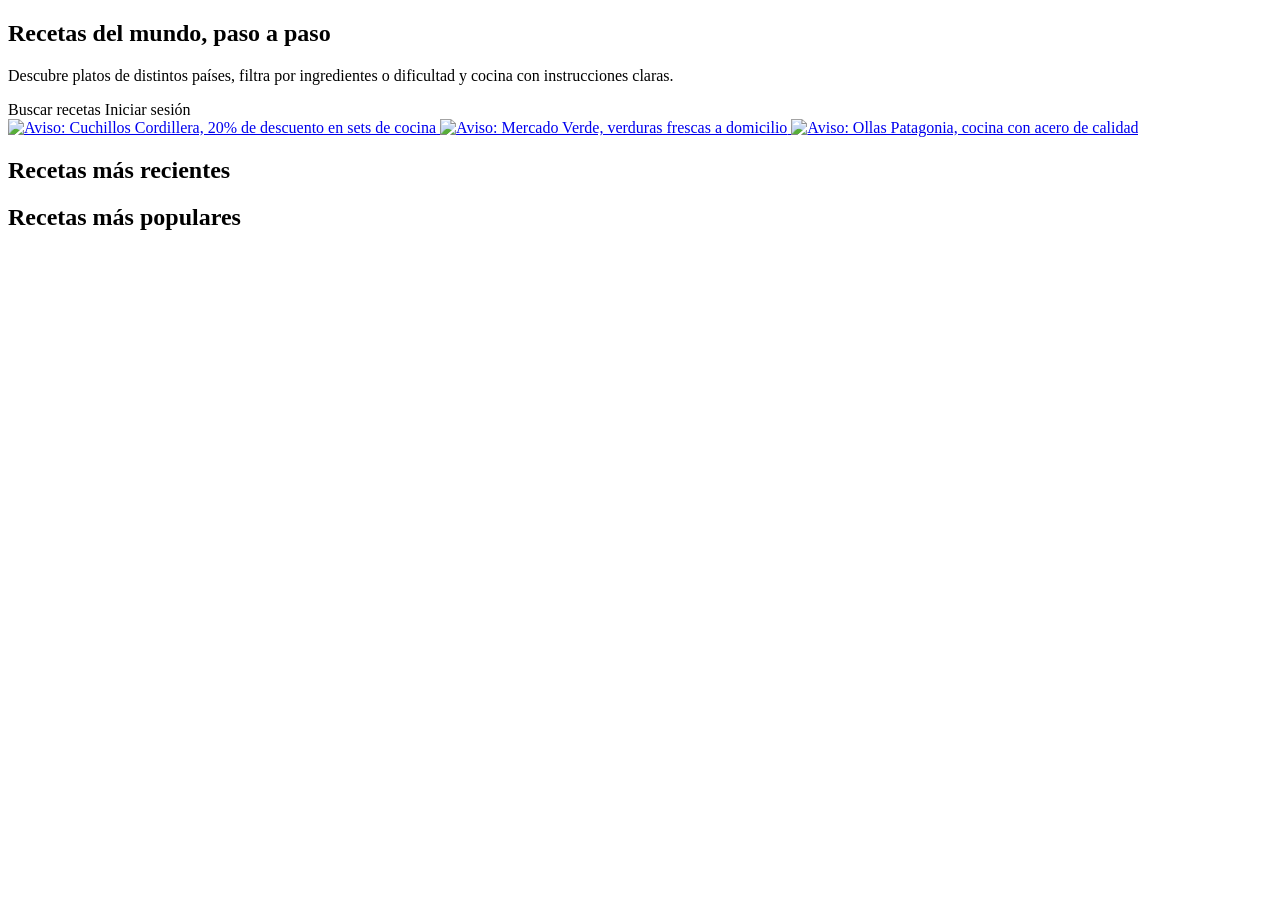
<file: frontend-recetas/src/main/resources/templates/index.html>
<!DOCTYPE html>
<html lang="es" xmlns:th="http://www.thymeleaf.org"
      xmlns:sec="http://www.thymeleaf.org/extras/spring-security">
<head th:replace="~{fragments/layout :: head('Inicio')}"></head>
<body>
<header th:replace="~{fragments/layout :: header}"></header>

<main>
    <!-- Portada -->
    <section class="hero">
        <div class="container hero-inner">
            <div>
                <h1>Recetas del mundo, paso a paso</h1>
                <p>Descubre platos de distintos países, filtra por ingredientes o dificultad y cocina con instrucciones claras.</p>
                <div class="hero-actions">
                    <a class="btn" th:href="@{/buscar}">Buscar recetas</a>
                    <a sec:authorize="isAnonymous()" class="btn btn-outline-light" th:href="@{/login}">Iniciar sesión</a>
                </div>
            </div>
        </div>
    </section>

    <!-- Banners de avisos comerciales -->
    <section class="container banners" aria-label="Avisos comerciales">
        <a class="banner" href="#" th:href="@{/}">
            <img th:src="@{/img/banner-cuchillos.svg}" alt="Aviso: Cuchillos Cordillera, 20% de descuento en sets de cocina">
        </a>
        <a class="banner" href="#" th:href="@{/}">
            <img th:src="@{/img/banner-mercado.svg}" alt="Aviso: Mercado Verde, verduras frescas a domicilio">
        </a>
        <a class="banner" href="#" th:href="@{/}">
            <img th:src="@{/img/banner-ollas.svg}" alt="Aviso: Ollas Patagonia, cocina con acero de calidad">
        </a>
    </section>

    <!-- Más recientes -->
    <section class="container section">
        <h2>Recetas más recientes</h2>
        <div class="grid">
            <th:block th:each="r : ${recientes}"><article th:replace="~{fragments/layout :: tarjeta(${r})}"></article></th:block>
        </div>
    </section>

    <!-- Más populares -->
    <section class="container section">
        <h2>Recetas más populares</h2>
        <div class="grid">
            <th:block th:each="r : ${populares}"><article th:replace="~{fragments/layout :: tarjeta(${r})}"></article></th:block>
        </div>
    </section>
</main>

<footer th:replace="~{fragments/layout :: footer}"></footer>
</body>
</html>
</file>
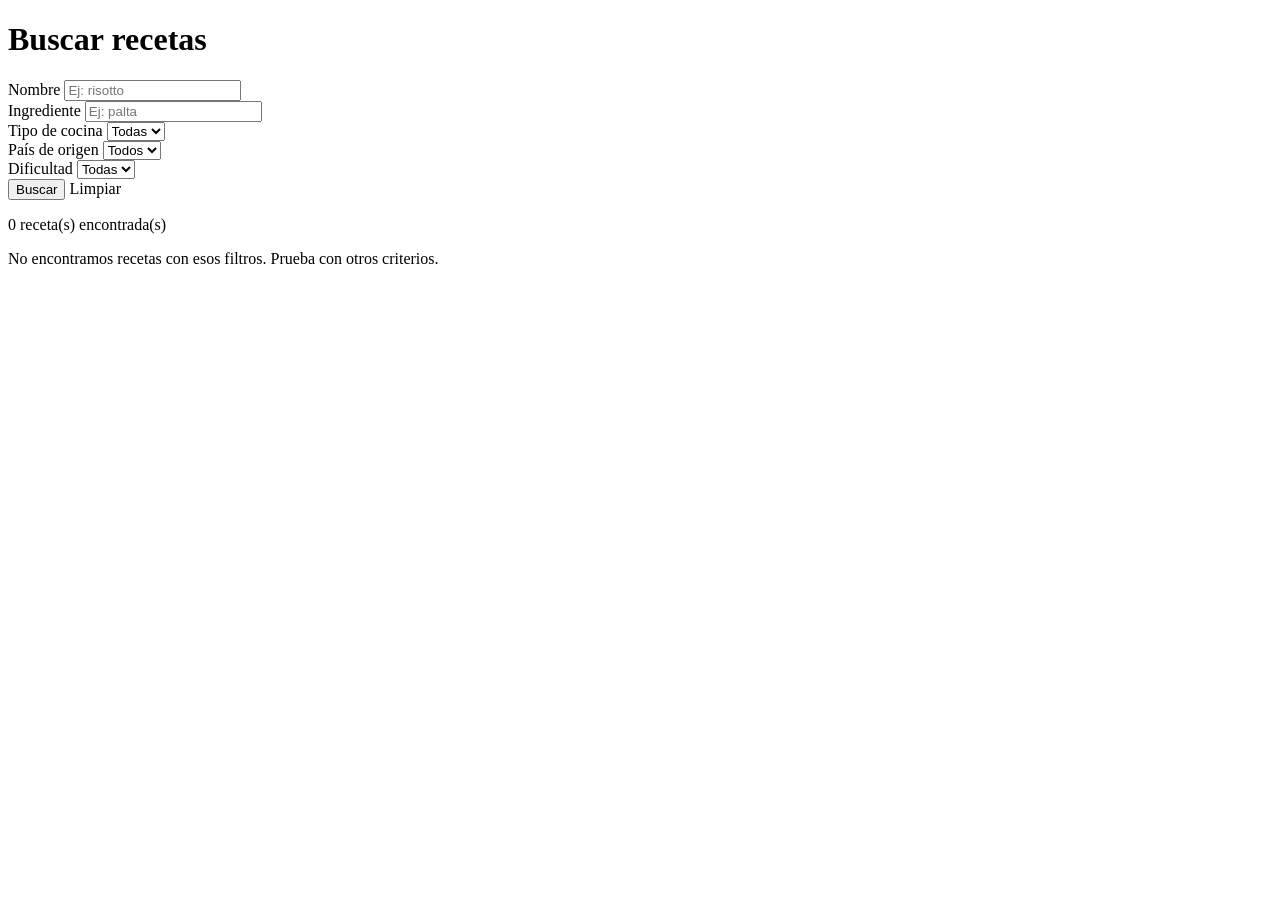
<file: frontend-recetas/src/main/resources/templates/buscar.html>
<!DOCTYPE html>
<html lang="es" xmlns:th="http://www.thymeleaf.org">
<head th:replace="~{fragments/layout :: head('Buscar recetas')}"></head>
<body>
<header th:replace="~{fragments/layout :: header}"></header>

<main class="container section">
    <h1>Buscar recetas</h1>

    <form class="search-form" th:action="@{/buscar}" method="get">
        <div class="field">
            <label for="nombre">Nombre</label>
            <input id="nombre" name="nombre" type="text" maxlength="60"
                   placeholder="Ej: risotto" th:value="${nombre}">
        </div>
        <div class="field">
            <label for="ingrediente">Ingrediente</label>
            <input id="ingrediente" name="ingrediente" type="text" maxlength="60"
                   placeholder="Ej: palta" th:value="${ingrediente}">
        </div>
        <div class="field">
            <label for="tipoCocina">Tipo de cocina</label>
            <select id="tipoCocina" name="tipoCocina">
                <option value="">Todas</option>
                <option th:each="t : ${tiposCocina}" th:value="${t}" th:text="${t}"
                        th:selected="${t == tipoCocina}"></option>
            </select>
        </div>
        <div class="field">
            <label for="pais">País de origen</label>
            <select id="pais" name="pais">
                <option value="">Todos</option>
                <option th:each="p : ${paises}" th:value="${p}" th:text="${p}"
                        th:selected="${p == pais}"></option>
            </select>
        </div>
        <div class="field">
            <label for="dificultad">Dificultad</label>
            <select id="dificultad" name="dificultad">
                <option value="">Todas</option>
                <option th:each="d : ${dificultades}" th:value="${d}" th:text="${d}"
                        th:selected="${d == dificultad}"></option>
            </select>
        </div>
        <div class="field field-actions">
            <button class="btn" type="submit">Buscar</button>
            <a class="btn btn-outline" th:href="@{/buscar}">Limpiar</a>
        </div>
    </form>

    <p class="result-count">
        <span th:text="${#lists.size(resultados)}">0</span> receta(s) encontrada(s)
    </p>

    <div class="grid" th:unless="${#lists.isEmpty(resultados)}">
        <th:block th:each="r : ${resultados}"><article th:replace="~{fragments/layout :: tarjeta(${r})}"></article></th:block>
    </div>

    <div class="empty" th:if="${#lists.isEmpty(resultados)}">
        No encontramos recetas con esos filtros. Prueba con otros criterios.
    </div>
</main>

<footer th:replace="~{fragments/layout :: footer}"></footer>
</body>
</html>
</file>
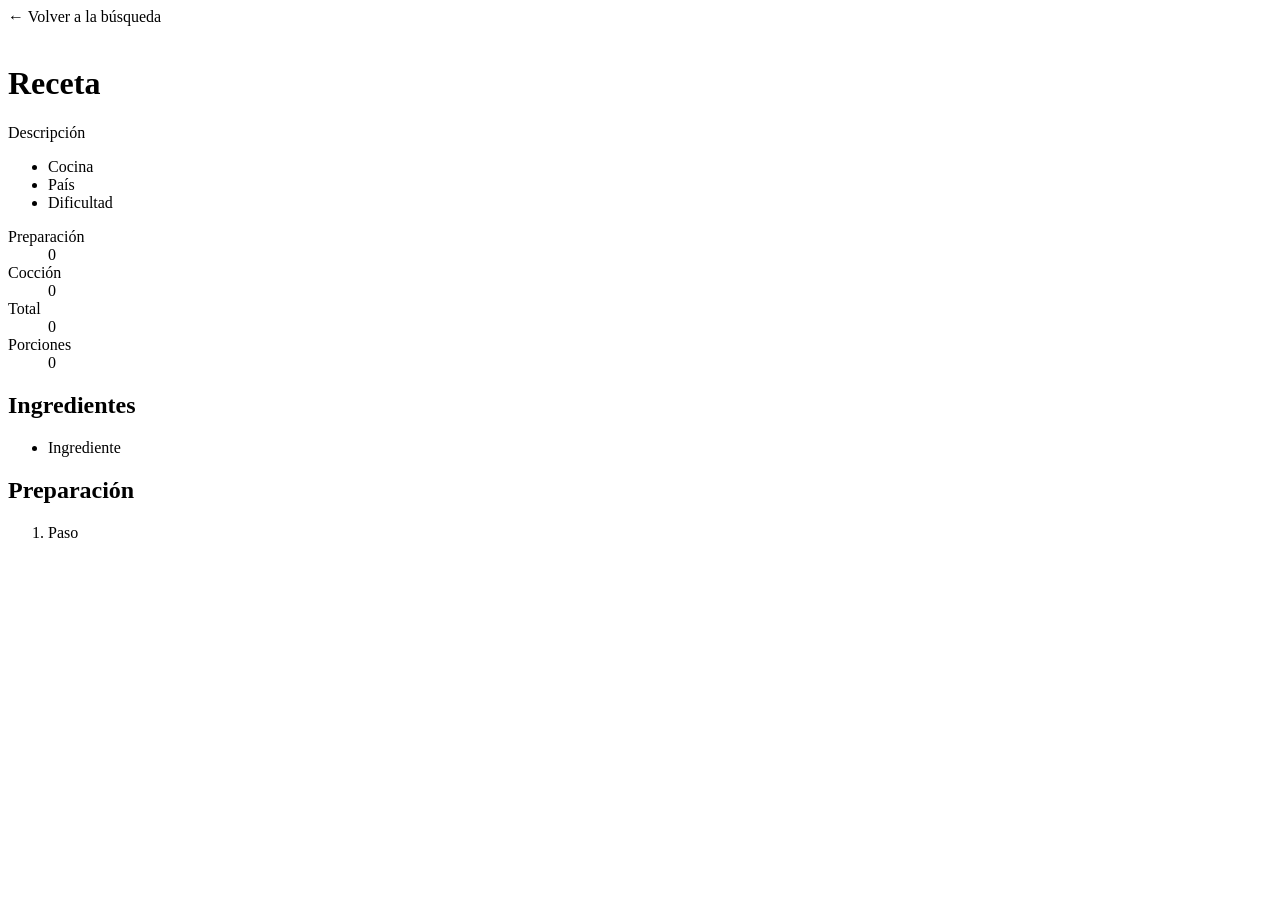
<file: frontend-recetas/src/main/resources/templates/detalle.html>
<!DOCTYPE html>
<html lang="es" xmlns:th="http://www.thymeleaf.org">
<head th:replace="~{fragments/layout :: head(${receta.nombre})}"></head>
<body>
<header th:replace="~{fragments/layout :: header}"></header>

<main class="container section">
    <a class="back-link" th:href="@{/buscar}">&larr; Volver a la búsqueda</a>

    <div class="detail">
        <img class="detail-img" th:src="@{/img/{f}(f=${receta.imagen})}" th:alt="${receta.nombre}">

        <div class="detail-info">
            <h1 th:text="${receta.nombre}">Receta</h1>
            <p class="lead" th:text="${receta.descripcion}">Descripción</p>

            <ul class="tags">
                <li th:text="${receta.tipoCocina}">Cocina</li>
                <li th:text="${receta.pais}">País</li>
                <li th:text="${receta.dificultad}"
                    th:classappend="${receta.dificultad == 'Fácil'} ? 'tag-facil' : (${receta.dificultad == 'Media'} ? 'tag-media' : 'tag-dificil')">Dificultad</li>
            </ul>

            <dl class="stats">
                <div><dt>Preparación</dt><dd th:text="${receta.tiempoPreparacion} + ' min'">0</dd></div>
                <div><dt>Cocción</dt><dd th:text="${receta.tiempoCoccion} + ' min'">0</dd></div>
                <div><dt>Total</dt><dd th:text="${receta.tiempoTotal()} + ' min'">0</dd></div>
                <div><dt>Porciones</dt><dd th:text="${receta.porciones}">0</dd></div>
            </dl>
        </div>
    </div>

    <div class="detail-columns">
        <section class="panel">
            <h2>Ingredientes</h2>
            <ul class="ingredients">
                <li th:each="i : ${receta.ingredientes}" th:text="${i}">Ingrediente</li>
            </ul>
        </section>

        <section class="panel">
            <h2>Preparación</h2>
            <ol class="steps">
                <li th:each="p : ${receta.pasos}" th:text="${p}">Paso</li>
            </ol>
        </section>
    </div>
</main>

<footer th:replace="~{fragments/layout :: footer}"></footer>
</body>
</html>
</file>
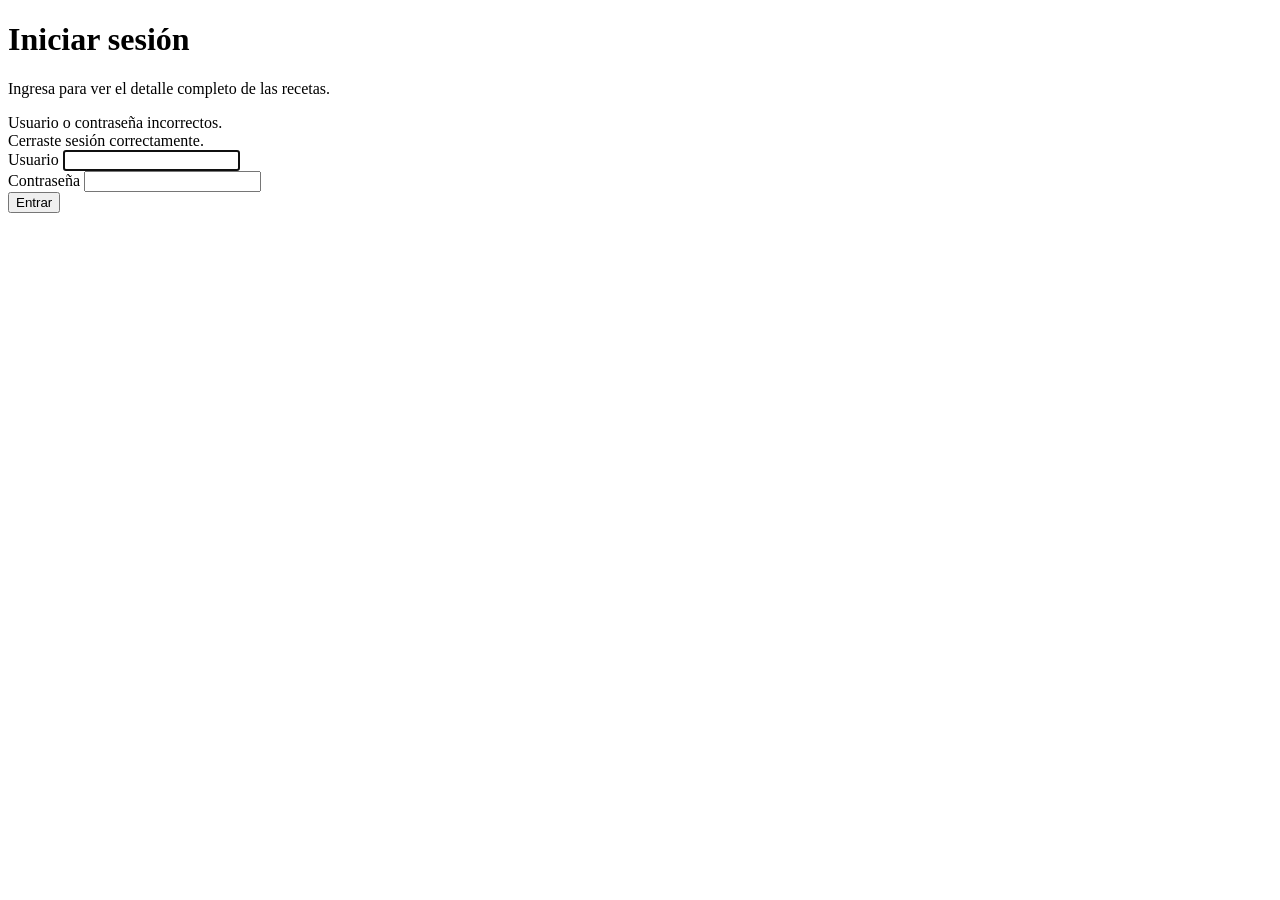
<file: frontend-recetas/src/main/resources/templates/login.html>
<!DOCTYPE html>
<html lang="es" xmlns:th="http://www.thymeleaf.org">
<head th:replace="~{fragments/layout :: head('Iniciar sesión')}"></head>
<body>
<header th:replace="~{fragments/layout :: header}"></header>

<main class="container section">
    <div class="login-box">
        <h1>Iniciar sesión</h1>
        <p class="muted">Ingresa para ver el detalle completo de las recetas.</p>

        <div class="alert alert-error" th:if="${param.error}">
            Usuario o contraseña incorrectos.
        </div>
        <div class="alert alert-ok" th:if="${param.logout}">
            Cerraste sesión correctamente.
        </div>

        <!-- th:action agrega automáticamente el token CSRF -->
        <form th:action="@{/login}" method="post" class="login-form">
            <div class="field">
                <label for="username">Usuario</label>
                <input id="username" name="username" type="text" required autofocus autocomplete="username">
            </div>
            <div class="field">
                <label for="password">Contraseña</label>
                <input id="password" name="password" type="password" required autocomplete="current-password">
            </div>
            <button class="btn btn-block" type="submit">Entrar</button>
        </form>
    </div>
</main>

<footer th:replace="~{fragments/layout :: footer}"></footer>
</body>
</html>
</file>
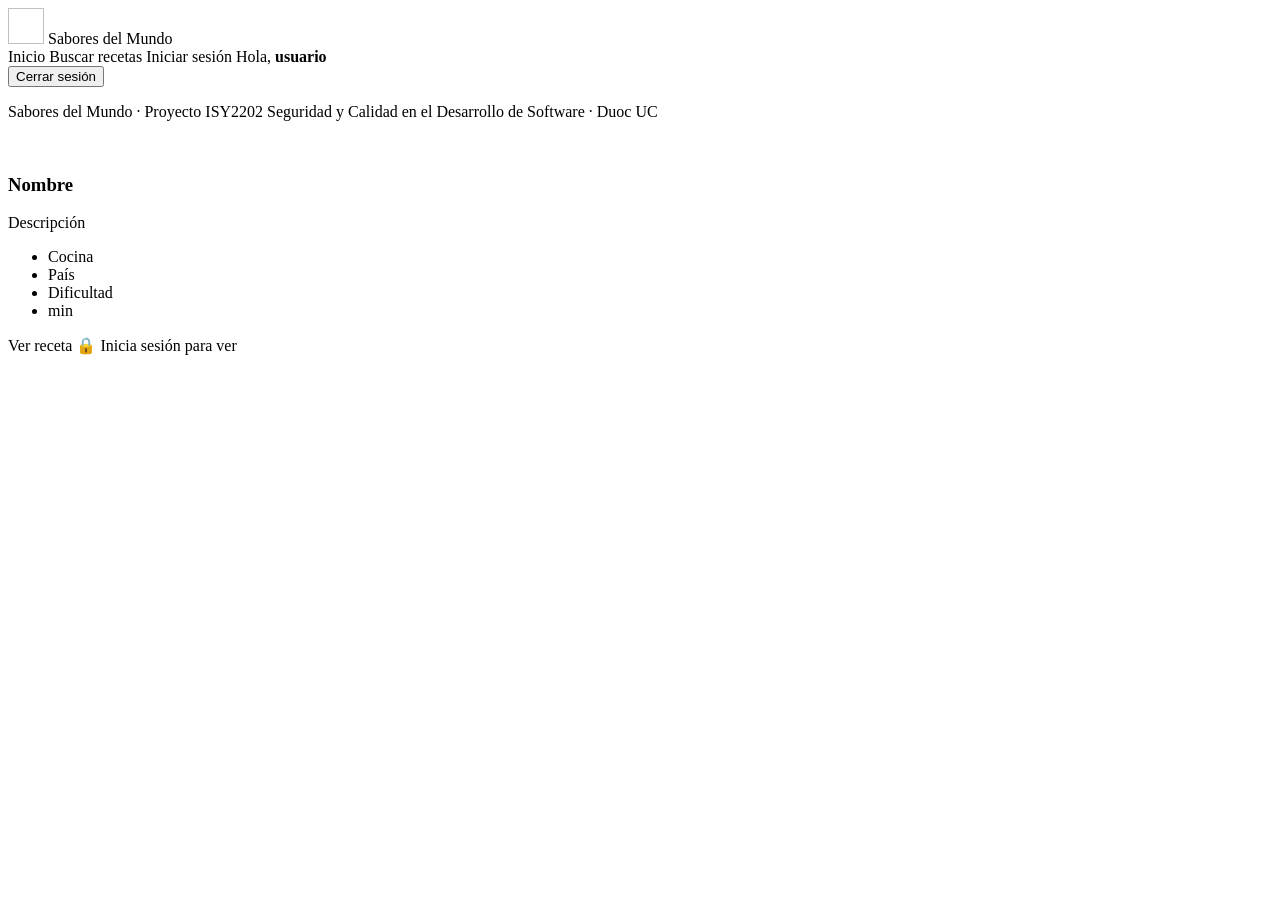
<file: frontend-recetas/src/main/resources/templates/fragments/layout.html>
<!DOCTYPE html>
<html lang="es" xmlns:th="http://www.thymeleaf.org"
      xmlns:sec="http://www.thymeleaf.org/extras/spring-security">
<body>

<!-- <head> común. Uso: th:replace="~{fragments/layout :: head('Título')}" -->
<head th:fragment="head(titulo)">
    <meta charset="UTF-8">
    <meta name="viewport" content="width=device-width, initial-scale=1">
    <title th:text="${titulo} + ' | Sabores del Mundo'">Sabores del Mundo</title>
    <link rel="icon" type="image/svg+xml" th:href="@{/img/logo.svg}">
    <link rel="stylesheet" th:href="@{/css/styles.css}">
</head>

<!-- Cabecera con menú -->
<header th:fragment="header" class="site-header">
    <div class="container header-inner">
        <a class="brand" th:href="@{/}">
            <img th:src="@{/img/logo.svg}" alt="" width="36" height="36">
            <span>Sabores del Mundo</span>
        </a>
        <nav class="nav">
            <a th:href="@{/}">Inicio</a>
            <a th:href="@{/buscar}">Buscar recetas</a>

            <a sec:authorize="isAnonymous()" class="btn btn-small" th:href="@{/login}">Iniciar sesión</a>

            <span sec:authorize="isAuthenticated()" class="user-chip">
                Hola, <strong sec:authentication="name">usuario</strong>
            </span>
            <form sec:authorize="isAuthenticated()" th:action="@{/logout}" method="post" class="inline-form">
                <button type="submit" class="btn btn-small btn-outline">Cerrar sesión</button>
            </form>
        </nav>
    </div>
</header>

<!-- Pie de página -->
<footer th:fragment="footer" class="site-footer">
    <div class="container">
        <p>Sabores del Mundo &middot; Proyecto ISY2202 Seguridad y Calidad en el Desarrollo de Software &middot; Duoc UC</p>
    </div>
</footer>

<!-- Tarjeta de receta reutilizable. Uso: th:replace="~{fragments/layout :: tarjeta(${r})}" -->
<article th:fragment="tarjeta(r)" class="card">
    <img class="card-img" th:src="@{/img/{f}(f=${r.imagen})}" th:alt="${r.nombre}">
    <div class="card-body">
        <h3 th:text="${r.nombre}">Nombre</h3>
        <p class="card-desc" th:text="${r.descripcion}">Descripción</p>
        <ul class="tags">
            <li th:text="${r.tipoCocina}">Cocina</li>
            <li th:text="${r.pais}">País</li>
            <li th:text="${r.dificultad}"
                th:classappend="${r.dificultad == 'Fácil'} ? 'tag-facil' : (${r.dificultad == 'Media'} ? 'tag-media' : 'tag-dificil')">Dificultad</li>
            <li th:text="${r.tiempoTotal()} + ' min'">min</li>
        </ul>
        <a class="btn btn-block" th:href="@{/receta/{id}(id=${r.id})}">
            <span sec:authorize="isAuthenticated()">Ver receta</span>
            <span sec:authorize="isAnonymous()">&#128274; Inicia sesión para ver</span>
        </a>
    </div>
</article>

</body>
</html>
</file>
